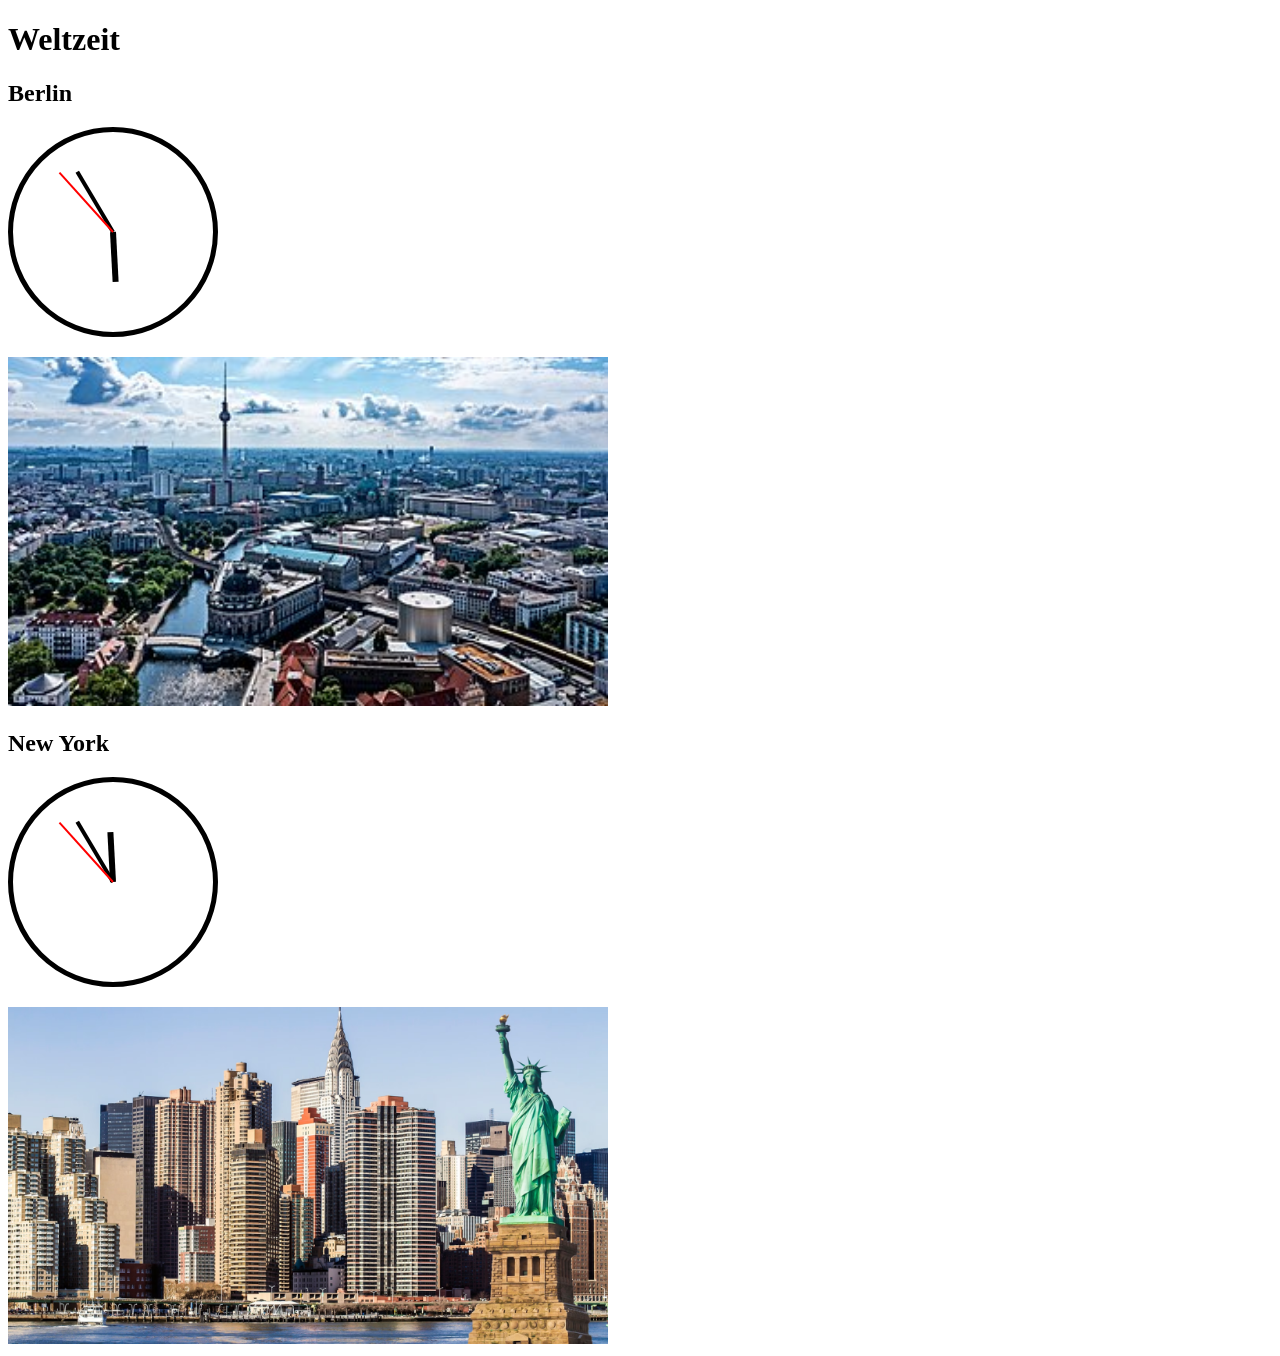
<file: index(1).html>
<!DOCTYPE html>
<html lang="de">
<head>
    <meta charset="UTF-8">
    <link rel="stylesheet" href="style.css">
</head>
<body>
  <h1>Weltzeit</h1>
  <div class="container">
    <div class="clock-box">
        <h2>Berlin</h2>
        <div class="clock" id="berlin">
            <div class="hand hour"></div>
            <div class="hand minute"></div>
            <div class="hand second"></div>
        </div>
        <img src="berlin.jpg" alt="Berlin" width="600">
    </div>

    <div class="clock-box">
        <h2>New York</h2>
        <div class="clock" id="nyc">
            <div class="hand hour"></div>
            <div class="hand minute"></div>
            <div class="hand second"></div>
        </div>
        <img src="nyc.jpg" alt="New York" width="600">
    </div>
  </div>
    <script src="script.js"></script>
</body>
</html>
</file>
<file: style.css>
.clock { width: 200px; height: 200px; border: 5px solid black; border-radius: 50%; position: relative; margin-bottom: 20px; }
.hand { position: absolute; bottom: 50%; left: 50%; transform-origin: bottom; background: black; }
.hour { width: 6px; height: 50px; margin-left: -3px; }
.minute { width: 4px; height: 70px; margin-left: -2px; }
.second { width: 2px; height: 80px; margin-left: -1px; background: red; }
</file>
